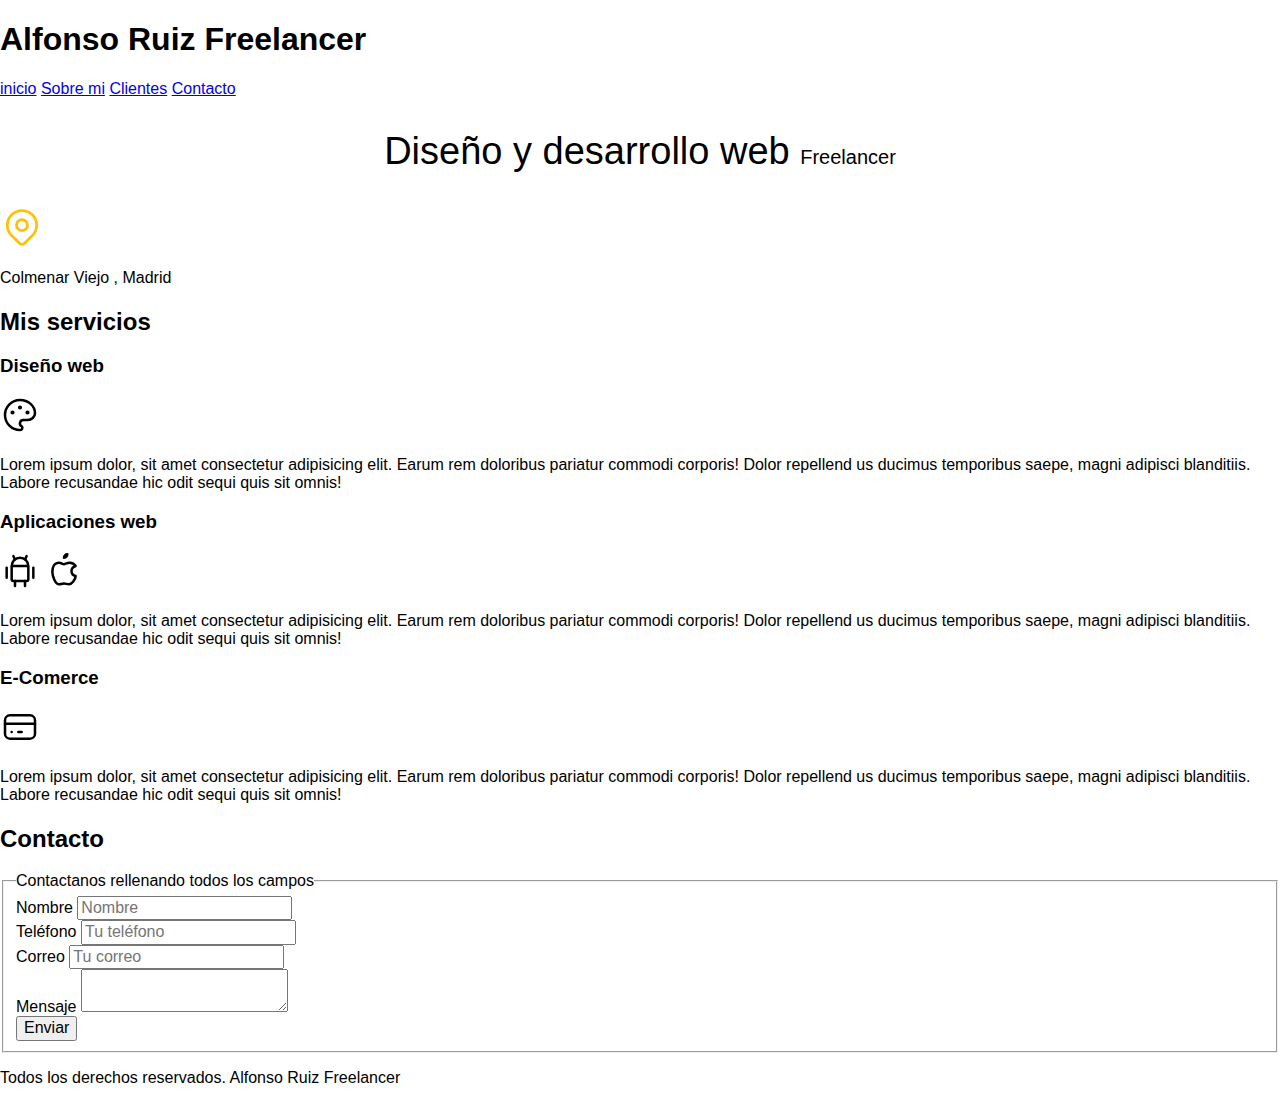
<file: FREELANCER CLONE/freelancer_inicio/index.html>
<!DOCTYPE html>
<html lang="en">
<head>
    <meta charset="UTF-8">
    <meta http-equiv="X-UA-Compatible" content="IE=edge">
    <meta name="viewport" content="width=device-width, initial-scale=1.0">
    <title>Diseñador freelancer </title>
    <link rel="stylesheet" href="css/normalize.css"
    <link href="https://fonts.googleapis.com/css2?family=Krub:wght@400;700&display=swap" rel="stylesheet">
    <link rel="preload" href="css/style.css" as="style">
    <link href="css/style.css" rel="stylesheet">
</head>
<body>
  <header>
  <h1 class="titulos">Alfonso Ruiz 
    <span>Freelancer</span></h1>
  </header>
  <nav>
    <a href="#">inicio</a>
    <a href="#">Sobre mi</a> 
    <a href="#">Clientes</a>
    <a href="#">Contacto</a>
  </nav>

  
  <section>
  <h2 class="titulo">Diseño y desarrollo web <span>Freelancer</span></h2>

    <svg xmlns="http://www.w3.org/2000/svg" class="icon icon-tabler icon-tabler-map-pin" width="44" height="44" viewBox="0 0 24 24" stroke-width="1.5" stroke="#FFC107" fill="none" stroke-linecap="round" stroke-linejoin="round">
    <path stroke="none" d="M0 0h24v24H0z" fill="none"/>
    <circle cx="12" cy="11" r="3" />
    <path d="M17.657 16.657l-4.243 4.243a2 2 0 0 1 -2.827 0l-4.244 -4.243a8 8 0 1 1 11.314 0z" />
  </svg>

  <p>Colmenar Viejo , Madrid</p>
  <a href="#"></a>
  </section>

<main>  
  <h2>Mis servicios</h2>
<section>
  <h3>Diseño web</h3>
    <svg xmlns="http://www.w3.org/2000/svg" class="icon icon-tabler icon-tabler-palette" width="40" height="40" viewBox="0 0 24 24" stroke-width="1.5" stroke="#000000" fill="none" stroke-linecap="round" stroke-linejoin="round">
    <path stroke="none" d="M0 0h24v24H0z" fill="none"/>
    <path d="M12 21a9 9 0 1 1 0 -18a9 8 0 0 1 9 8a4.5 4 0 0 1 -4.5 4h-2.5a2 2 0 0 0 -1 3.75a1.3 1.3 0 0 1 -1 2.25" />
    <circle cx="7.5" cy="10.5" r=".5" fill="currentColor" />
    <circle cx="12" cy="7.5" r=".5" fill="currentColor" />
    <circle cx="16.5" cy="10.5" r=".5" fill="currentColor" />
  </svg>


  <p>Lorem ipsum dolor, sit amet consectetur adipisicing elit. Earum rem doloribus pariatur commodi corporis! Dolor repellend
  us ducimus temporibus saepe, magni adipisci blanditiis. Labore recusandae hic odit sequi quis sit omnis!</p>
</section>
<section>
  <h3>Aplicaciones web</h3>
  <svg xmlns="http://www.w3.org/2000/svg" class="icon icon-tabler icon-tabler-brand-android" width="40" height="40" viewBox="0 0 24 24" stroke-width="1.5" stroke="#000000" fill="none" stroke-linecap="round" stroke-linejoin="round">
    <path stroke="none" d="M0 0h24v24H0z" fill="none"/>
    <line x1="4" y1="10" x2="4" y2="16" />
    <line x1="20" y1="10" x2="20" y2="16" />
    <path d="M7 9h10v8a1 1 0 0 1 -1 1h-8a1 1 0 0 1 -1 -1v-8a5 5 0 0 1 10 0" />
    <line x1="8" y1="3" x2="9" y2="5" />
    <line x1="16" y1="3" x2="15" y2="5" />
    <line x1="9" y1="18" x2="9" y2="21" />
    <line x1="15" y1="18" x2="15" y2="21" />
  </svg>

  <svg xmlns="http://www.w3.org/2000/svg" class="icon icon-tabler icon-tabler-brand-apple" width="40" height="40" viewBox="0 0 24 24" stroke-width="1.5" stroke="#000000" fill="none" stroke-linecap="round" stroke-linejoin="round">
    <path stroke="none" d="M0 0h24v24H0z" fill="none"/>
    <path d="M9 7c-3 0 -4 3 -4 5.5c0 3 2 7.5 4 7.5c1.088 -.046 1.679 -.5 3 -.5c1.312 0 1.5 .5 3 .5s4 -3 4 -5c-.028 -.01 -2.472 -.403 -2.5 -3c-.019 -2.17 2.416 -2.954 2.5 -3c-1.023 -1.492 -2.951 -1.963 -3.5 -2c-1.433 -.111 -2.83 1 -3.5 1c-.68 0 -1.9 -1 -3 -1z" />
    <path d="M12 4a2 2 0 0 0 2 -2a2 2 0 0 0 -2 2" />
  </svg>

  <p>Lorem ipsum dolor, sit amet consectetur adipisicing elit. Earum rem doloribus pariatur commodi corporis! Dolor repellend
  us ducimus temporibus saepe, magni adipisci blanditiis. Labore recusandae hic odit sequi quis sit omnis!</p>
</section>

<section>
  <h3>E-Comerce </h3>
    <svg xmlns="http://www.w3.org/2000/svg" class="icon icon-tabler icon-tabler-credit-card" width="40" height="40" viewBox="0 0 24 24" stroke-width="1.5" stroke="#000000" fill="none" stroke-linecap="round" stroke-linejoin="round">
      <path stroke="none" d="M0 0h24v24H0z" fill="none"/>
      <rect x="3" y="5" width="18" height="14" rx="3" />
      <line x1="3" y1="10" x2="21" y2="10" />
      <line x1="7" y1="15" x2="7.01" y2="15" />
      <line x1="11" y1="15" x2="13" y2="15" />
    </svg>
 
  <p>Lorem ipsum dolor, sit amet consectetur adipisicing elit. Earum rem doloribus pariatur commodi corporis! Dolor repellend
  us ducimus temporibus saepe, magni adipisci blanditiis. Labore recusandae hic odit sequi quis sit omnis!</p>
</section>

</main>

<section>
<h2>Contacto</h2>
<form>
  <fieldset>
    <legend>Contactanos rellenando todos los campos </legend>

<div>
    <label>Nombre</label>
    <input type="text"placeholder="Nombre">
</div>

<div>
    <label>Teléfono</label>
    <input type="tel"placeholder="Tu teléfono">
</div>

<div>
    <label>Correo</label>
    <input type="email"placeholder="Tu correo">
</div>

<div>
    <label> Mensaje </label>
    <textarea></textarea>
  </div>

<div>
    <input type="submit" value="Enviar">
</div>

  </fieldset>

  
</form>
</section>
<footer>
  <p>Todos los derechos reservados. Alfonso Ruiz Freelancer</p>
</footer>
</body> 
</html>
</file>
<file: FREELANCER CLONE/freelancer_inicio/css/style.css>
:root {
    --blanco: #ffffff;
    --negro: #111111; 
    --primario: #FFC107;
    --secundario:#0097A7;
    --gris : #757575;
}
html
{font-size: 62.5%;}

body
{   font-size: 16px; /* 1rem=16px ]*/
    font-family: 'Krub', sans-serif;
}

.titulo {
    text-align: center; 
    font-size:3.8rem;
    font-weight: 400;
}

.titulo span{
    font-size:2rem;
    }
</file>
